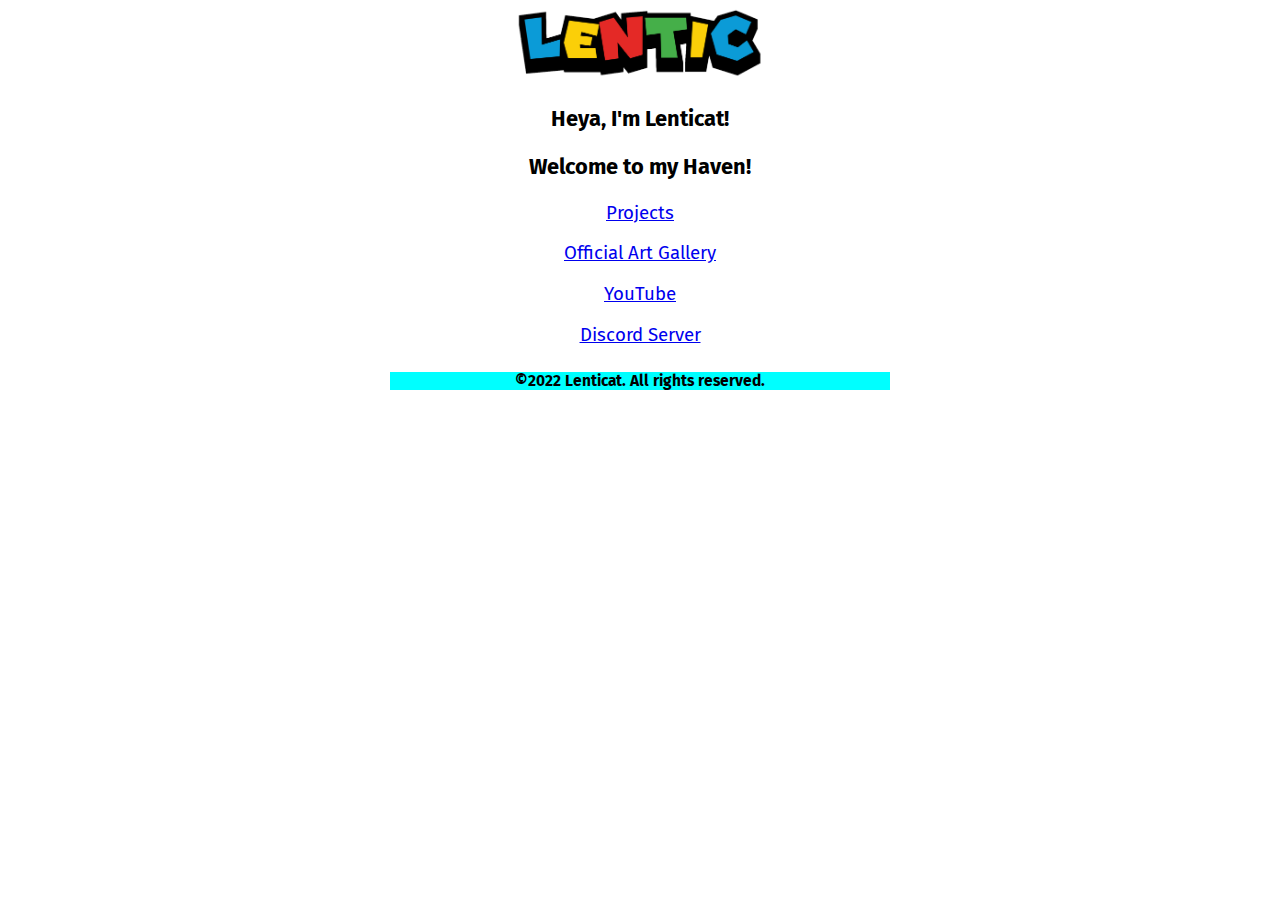
<file: index.html>
<!DOCTYPE html>
<html>
  <head>
    <title>Lenticat's Haven</title>
    <link rel="stylesheet" href="https://fonts.googleapis.com/css?family=Fira+Sans">
    <link rel="stylesheet" href="stylesheet.css">
	<link rel="icon" type="image/x-icon" href="favicon.png">
  </head>
  <body>
    <div class="content">
     <a href="index.html">
       <img src="content/img/channel-logo.png" width="250">
     </a>
     <p></p>
      <h3>Heya, I'm Lenticat!</h3>
      <p></p>
      <h3>Welcome to my Haven!</h3>
      <p></p>
     <a href="projects.html">Projects</a>
      <p></p>
      <a href="gallery.html">Official Art Gallery</a>
      <p></p>
      <a href="https://bit.ly/LenticChannel">YouTube</a>
	  <p></p>
	  <a href="https://discord.gg/H73AzM3ZjF">Discord Server</a>
	  <p></p>
      <footer>
        <h5>©2022 Lenticat. All rights reserved.</h5>
      </footer>
      <!-- The best work is the work inspired by others 
        whilst maintaining originality. -Lenticat-->
   </div>
  </body>
</html>
</file>
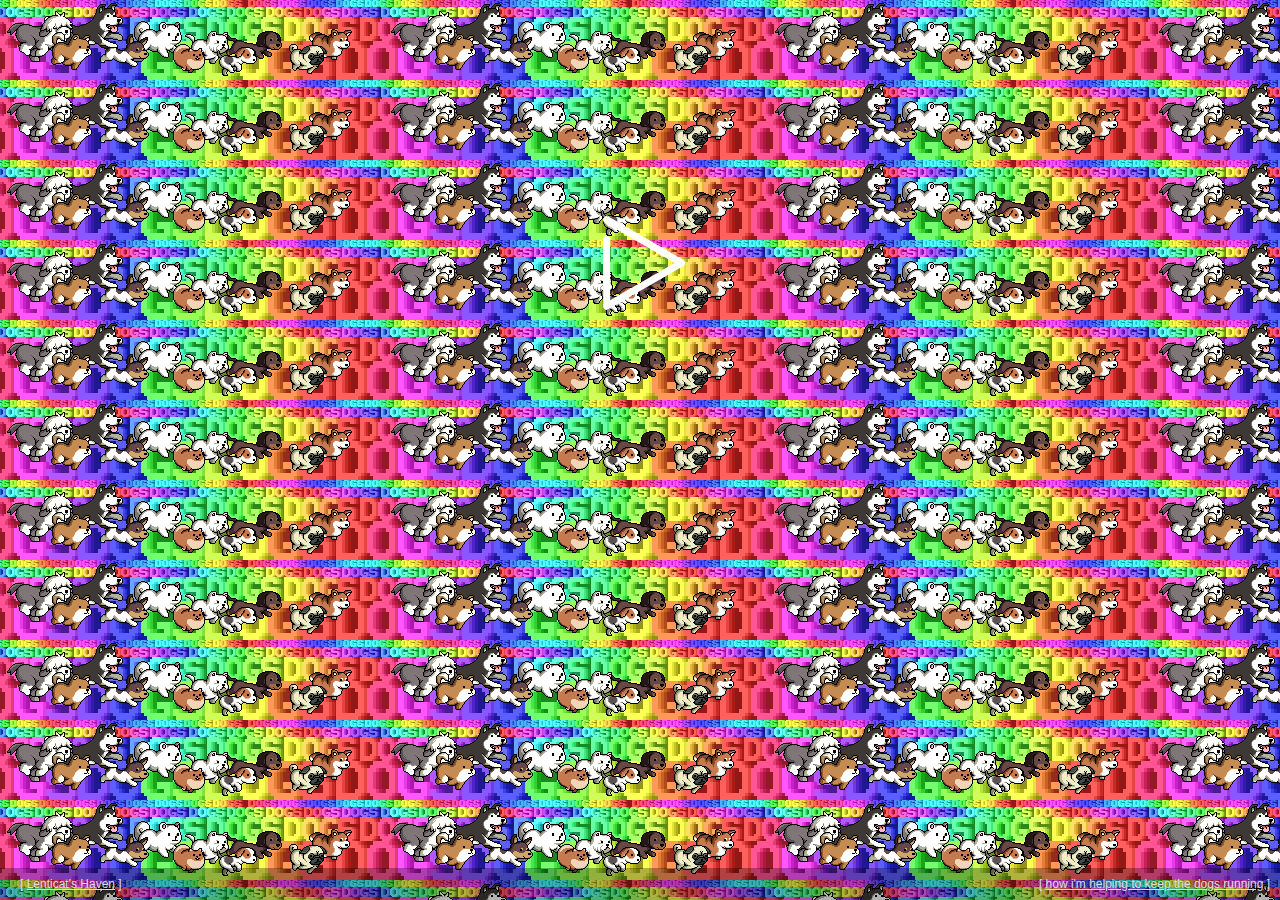
<file: dogs.html>
<!DOCTYPE html>
<html>
    <head>
        <title>Lenticat's Haven - OMFGDOGS Mirror</title>
        <link rel="stylesheet" type="text/css" href="omfgdogs.css" />
        <script src="https://ajax.googleapis.com/ajax/libs/jquery/1.9.1/jquery.min.js"></script>
		<link rel="icon" type="image/x-icon" href="dogsfavicon.ico">
    </head>

    <body>
        <div id="overlay" class="container" onclick="off()">
            <a href='#'class='playBut'>
                <svg version="1.1"
                    xmlns="http://www.w3.org/2000/svg" xmlns:xlink="http://www.w3.org/1999/xlink" xmlns:a="http://ns.adobe.com/AdobeSVGViewerExtensions/3.0/"
                    x="0px" y="0px" width="213.7px" height="213.7px" viewBox="0 0 213.7 213.7" enable-background="new 0 0 213.7 213.7"
                    xml:space="preserve">

                    <polygon class='triangle' id="XMLID_18_" fill="none" stroke-width="7" stroke-linecap="round" stroke-linejoin="round" stroke-miterlimit="10" points="
                        73.5,62.5 148.5,105.8 73.5,149.1 "/>

                    <circle class='circle' id="XMLID_17_" fill="none" stroke-width="7" stroke-linecap="round" stroke-linejoin="round" stroke-miterlimit="10" cx="106.8" cy="106.8" r="103.3"/>
                </svg>
            </a>
        </div>

        <audio id="omfgaudio" loop>
            <source src="omfgdogs.mp3" type="audio/mpeg">
        </audio>

        <script type="text/javascript">
            function off() {
                document.getElementById("overlay").style.display = "none";
                var audio = document.getElementById("omfgaudio");
                audio.play();
            }
        </script>

        <div id="footer">
            <div id="footer-left">
                [ <a href="index.html" target="_blank">Lenticat's Haven</a> ]
            </div>
            <div id="footer-right" >
                <div id="helptext">
                    [ <a href="dogsinfo.html" target="_blank">how i'm helping to keep the dogs running</a> ]
                </div>
        <script src="wat.js"></script>
    </body>
</html>
</file>
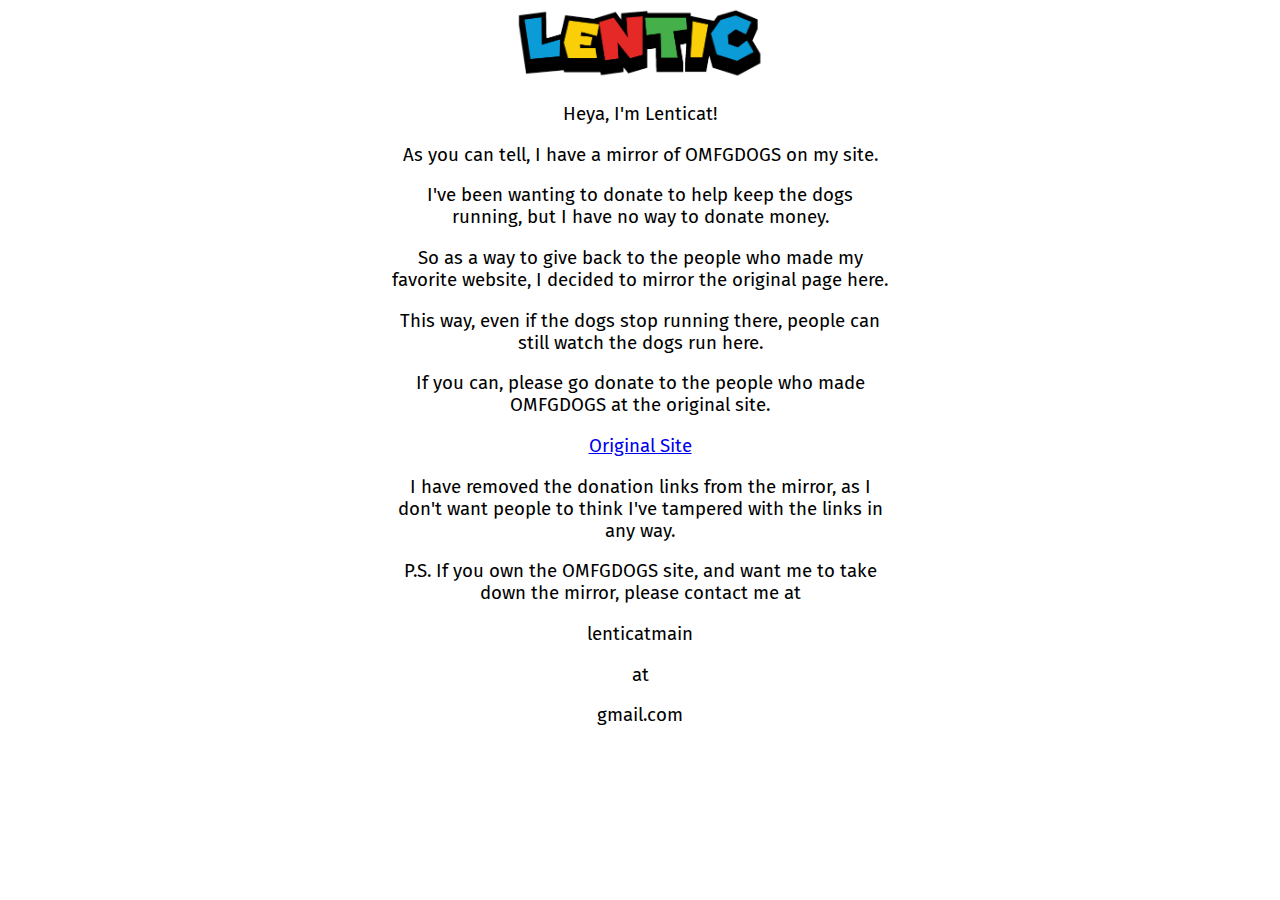
<file: dogsinfo.html>
<!DOCTYPE html>
<html>
  <head>
    <title>Lenticat's Haven - About OMFGDOGS Mirror</title>
    <link rel="stylesheet" href="https://fonts.googleapis.com/css?family=Fira+Sans">
    <link rel="stylesheet" href="stylesheet.css">
	<link rel="icon" type="image/x-icon" href="dogsfavicon.ico">
  </head>
  <body>
    <div class="content">
     <a href="index.html">
       <img src="content/img/channel-logo.png" width="250">
     </a>
     <p></p>
      <p>Heya, I'm Lenticat!</p>
      <p>As you can tell, I have a mirror of OMFGDOGS on my site.</p>
	  <p>I've been wanting to donate to help keep the dogs running, but I have no way to donate money.</p>
	  <p>So as a way to give back to the people who made my favorite website, I decided to mirror the original page here.</p>
	  <p>This way, even if the dogs stop running there, people can still watch the dogs run here.</p>
	  <p>If you can, please go donate to the people who made OMFGDOGS at the original site.</p>
	  <a href='http://omfgdogs.com'>Original Site</a>
	  <p>I have removed the donation links from the mirror, as I don't want people to think I've tampered with the links in any way.</p>
	  <p>P.S. If you own the OMFGDOGS site, and want me to take down the mirror, please contact me at</p>
	  <p></p>
	  <p>lenticatmain</p>
	  <p>at</p>
	  <p>gmail.com</p>
   </div>
  </body>
</html>
</file>
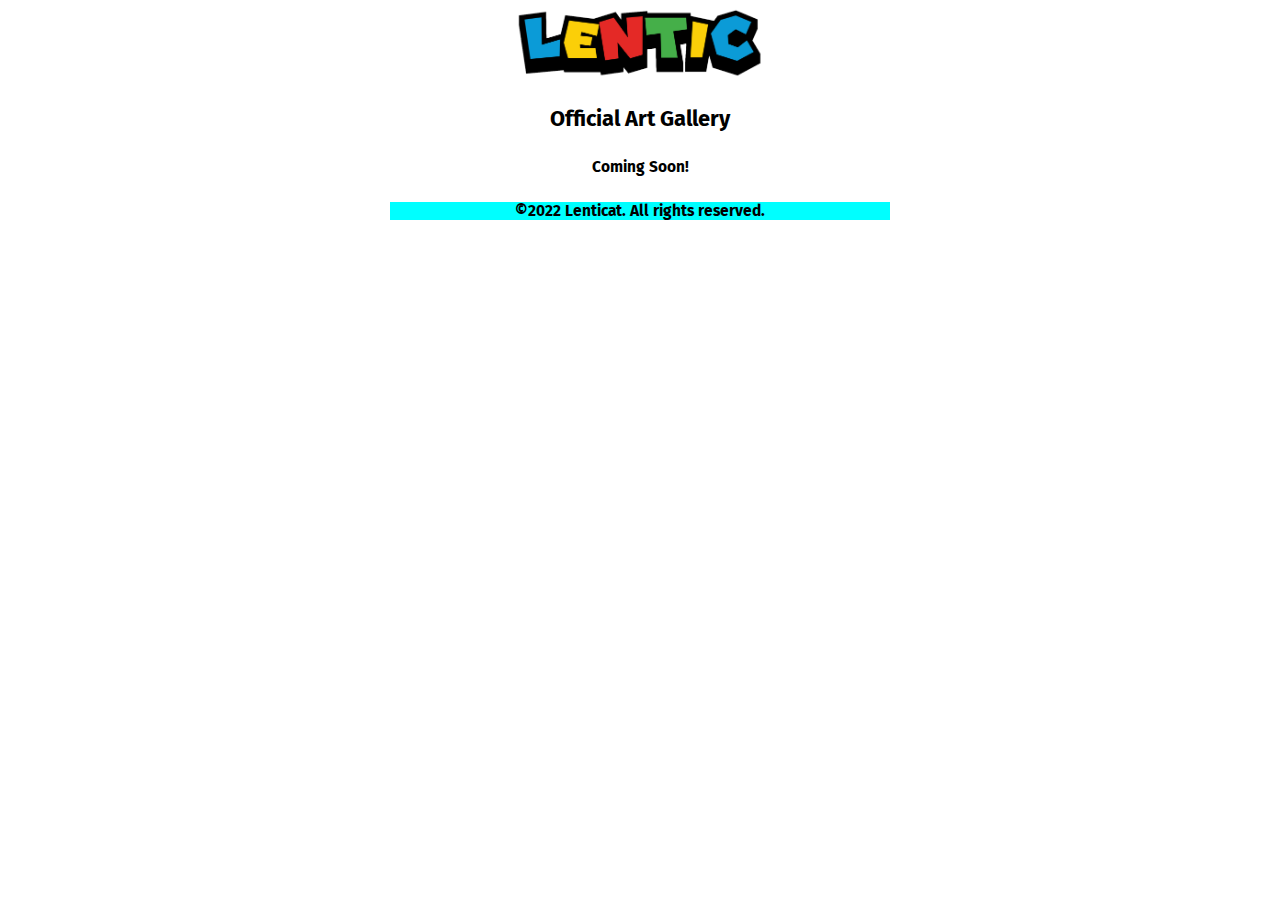
<file: gallery.html>
<!DOCTYPE html>
<html>
  <head>
    <title>Lenticat's Haven - Official Art Gallery</title>
    <link rel="stylesheet" href="https://fonts.googleapis.com/css?family=Fira+Sans">
    <link rel="stylesheet" href="stylesheet.css">
	<link rel="icon" type="image/x-icon" href="favicon.png">
  </head>
  <body>
    <div class="content">
     <a href="index.html">
       <img src="content/img/channel-logo.png" width="250">
     </a>
     <p></p>
      <h3>Official Art Gallery</h3>
      <p></p>
      <h5>Coming Soon!</h5>
      <footer>
        <h5>©2022 Lenticat. All rights reserved.</h5>
      </footer>
   </div>
  </body>
</html>
</file>
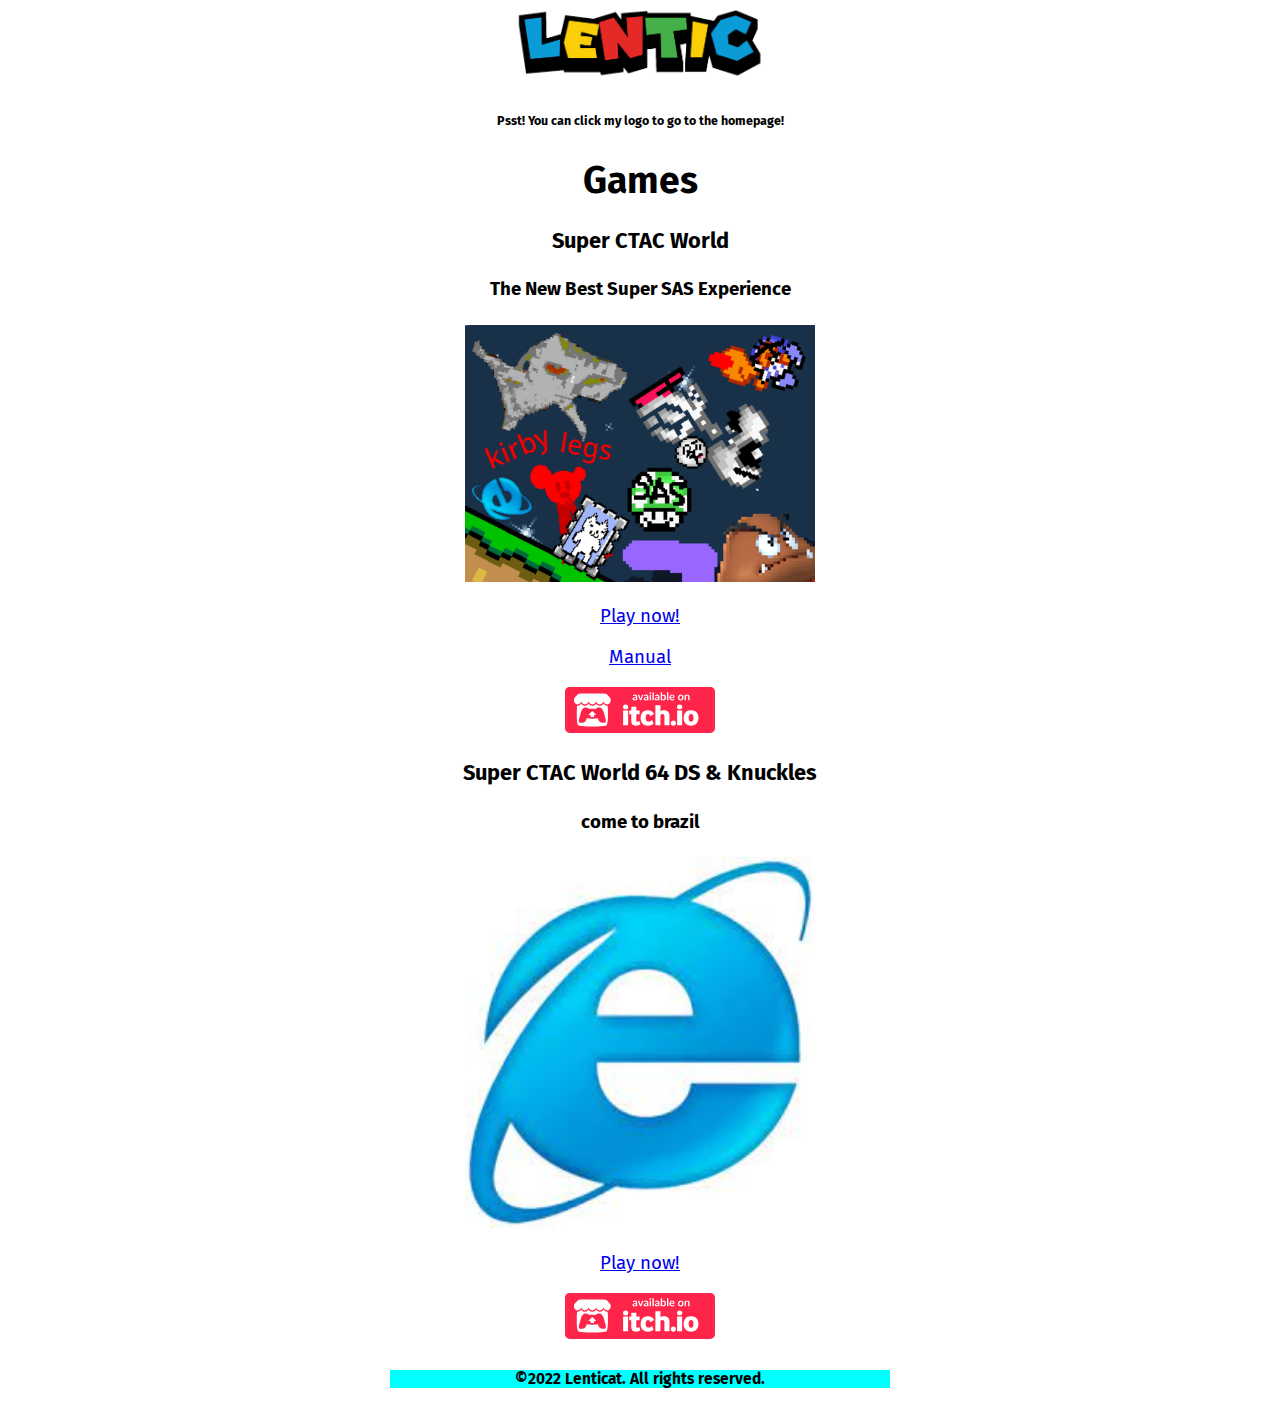
<file: games.html>
<!DOCTYPE html>
<html>
    <head>
        <title>Lenticat's Haven - Games</title>
        <link rel="stylesheet" href="https://fonts.googleapis.com/css?family=Fira+Sans">
        <link rel="stylesheet" href="stylesheet.css">
		<link rel="icon" type="image/x-icon" href="favicon.png">
    </head>
    <body>
        <div class="content">
            <a href="index.html">
              <img src="content/img/channel-logo.png" width="250">
            </a>
            <h6>Psst! You can click my logo to go to the homepage!</h6>
            <h1>Games</h1>
            <h3>Super CTAC World</h3>
            <h4>The New Best Super SAS Experience</h4>
            <img src="content/img/ctac1thumb.png" width="350">
            <p></p>
            <a href="ctacv2.html">Play now!</a>
			<p></p>
			<a href="ctacv2-manual.pdf">Manual</a>
            <p></p>
            <a href="https://lentic.itch.io/Super-CTAC-World"><img src="content/img/badge-color.svg" width="150"></a>
            <p></p>
            <h3>Super CTAC World 64 DS & Knuckles</h3>
            <h4>come to brazil</h4>
            <img src="content/img/ie6.jfif" width="350">
            <p></p>
            <a href="ctacjoel.html">Play now!</a>
            <p></p>
            <a href="https://lentic.itch.io/crappy-ctac-meme-game"><img src="content/img/badge-color.svg" width="150"></a>
            <footer>
                <h5>©2022 Lenticat. All rights reserved.</h5>
            </footer>
        </div>
    </body>
</html>
</file>
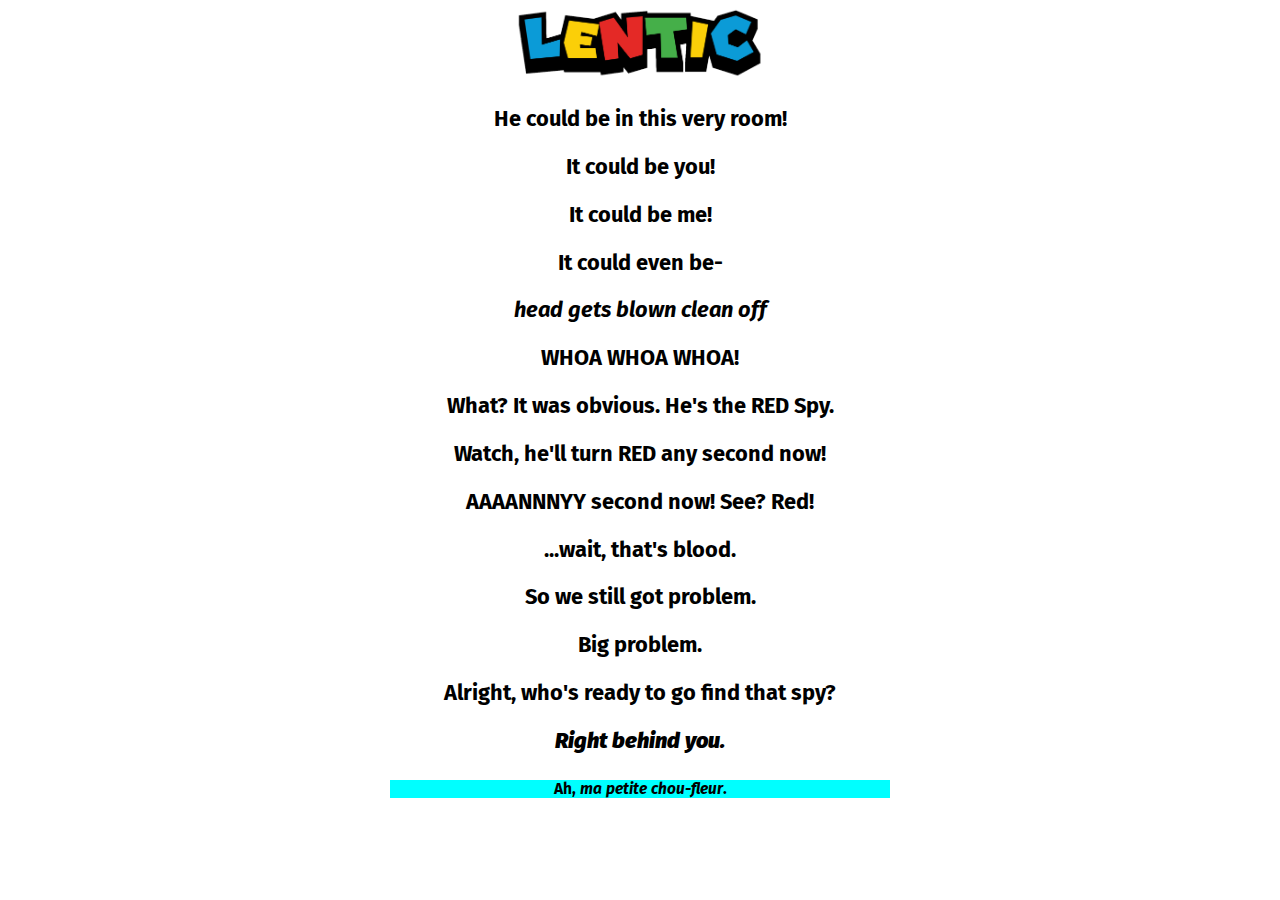
<file: nwtstudios.html>
<!DOCTYPE html>
<html>
  <head>
    <title>NWT Studios</title>
    <link rel="stylesheet" href="https://fonts.googleapis.com/css?family=Fira+Sans">
    <link rel="stylesheet" href="stylesheet.css">
	<link rel="icon" type="image/x-icon" href="favicon.png">
  </head>
  <body>
    <div class="content">
     <a href="index.html">
       <img src="content/img/channel-logo.png" width="250">
     </a>
     <p></p>
     <h3>He could be in this very room!</h3>
     <h3>It could be you!</h3>
     <h3>It could be me!</h3>
     <h3>It could even be-</h3>
     <h3><i>head gets blown clean off</i></h3>
     <h3>WHOA WHOA WHOA!</h3>
     <h3>What? It was obvious. He's the RED Spy.</h3>
     <h3>Watch, he'll turn RED any second now!</h3>
     <h3>AAAANNNYY second now! See? Red!</h3>
     <h3>...wait, that's blood.</h3>
     <h3>So we still got problem.</h3>
     <h3>Big problem.</h3>
     <h3>Alright, who's ready to go find that spy?</h3>
     <h3><i><b>Right behind you.</b></i></h3>
      <footer>
        <h5>Ah, <i>ma petite chou-fleur</i>.</h5>
      </footer>
   </div>
  </body>
</html>
</file>
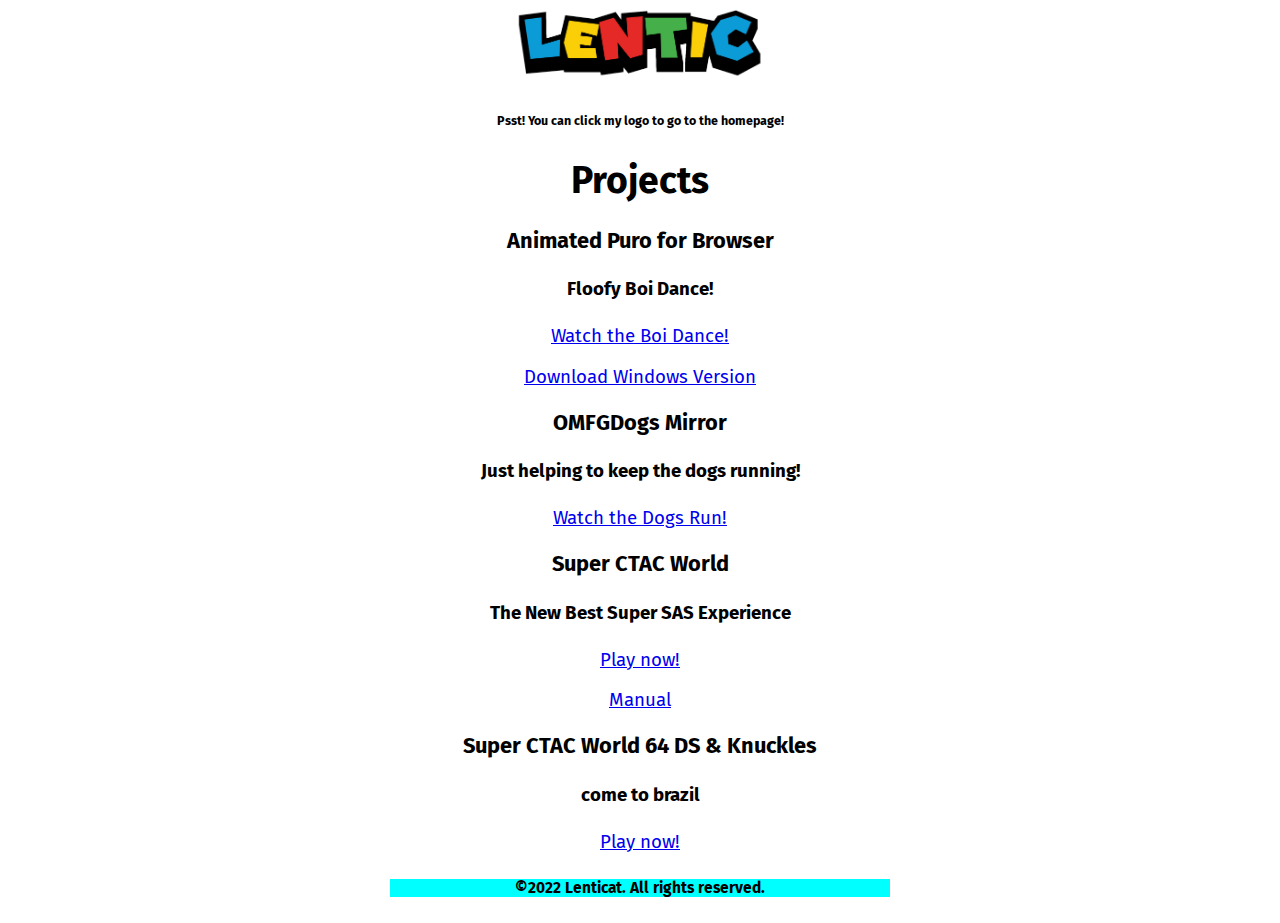
<file: projects.html>
<!DOCTYPE html>
<html>
    <head>
        <title>Lenticat's Haven - Projects</title>
        <link rel="stylesheet" href="https://fonts.googleapis.com/css?family=Fira+Sans">
        <link rel="stylesheet" href="stylesheet.css">
		<link rel="icon" type="image/x-icon" href="favicon.png">
    </head>
    <body>
        <div class="content">
            <a href="index.html">
              <img src="content/img/channel-logo.png" width="250">
            </a>
            <h6>Psst! You can click my logo to go to the homepage!</h6>
            <h1>Projects</h1>
            <p></p>
            <h3>Animated Puro for Browser</h3>
            <h4>Floofy Boi Dance!</h4>
            <p></p>
            <a href="puro.html">Watch the Boi Dance!</a>
            <p></p>
            <a href="https://drive.google.com/uc?export=download&id=1MS-sksRWFBwtIOxTZWXoOtvDUedGcGHc">Download Windows Version</a>
            <p></p>
            <h3>OMFGDogs Mirror</h3>
            <h4>Just helping to keep the dogs running!</h4>
            <p></p>
            <a href="dogs.html">Watch the Dogs Run!</a>
            <p></p>
            <h3>Super CTAC World</h3>
            <h4>The New Best Super SAS Experience</h4>
            <p></p>
            <a href="ctacv2.html">Play now!</a>
			<p></p>
			<a href="ctacv2-manual.pdf">Manual</a>
            <p></p>
            <h3>Super CTAC World 64 DS & Knuckles</h3>
            <h4>come to brazil</h4>
            <p></p>
            <a href="ctacjoel.html">Play now!</a>
            <footer>
                <h5>©2022 Lenticat. All rights reserved.</h5>
            </footer>
        </div>
    </body>
</html>
</file>
<file: stylesheet.css>
body {
      font-family: "Fira Sans", sans-serif;
      font-size: 14pt;
}
 .content {
      max-width: 500px;
      margin: auto;
      text-align: center;
}
h1 {
    color:"red;"
}
button {
    font-family: "Fira Sans", sans-serif;
    font-size: 12pt;
}
footer {
    background-color: aqua;
}
</file>
<file: omfgdogs.css>
/* Oh hai! */

body { 
    background-image: url("omfgdogs.gif");
    margin: 0;
    padding: 0;
    font: 12px/32px Segoe UI, San Francisco, Arial, sans-serif;
}

a {color: rgba(255, 216, 0, 1);}

#footer {
    position: absolute;
    bottom: 0;
    width: 100%;
    height: 32px;
    overflow: hidden;
    -webkit-transition: all 0.3s ease-out;
    -moz-transition: all 0.3s ease-out;
    -o-transition: all 0.3s ease-out;
    transition: all 0.3s ease-out;
    zoom: 1;
    background-color: rgba(0,0,0,0.3);
    color: #DDD;
}

#footer a {
    -webkit-transition: all 0.3s ease-out;
    -moz-transition: all 0.3s ease-out;
    -o-transition: all 0.3s ease-out;
    transition: all 0.3s ease-out;
    color: #DDD;
}

#footer:hover {
    background-color: rgba(0,0,0,0.6);
    -ms-filter: "progid:DXImageTransform.Microsoft.gradient(startColorstr=#99000000,endColorstr=#99000000)"; /* IE8 */
    filter: progid:DXImageTransform.Microsoft.gradient(startColorstr=#99000000,endColorstr=#99000000);   /* IE6 & 7 */
    color: #fff;
}

#footer:hover a {
    color: #fff;
}

#footer-left {
    width: 205px;
    float: left;
    padding-left: 20px;
}

#footer-right {
    float: right;
}

#footer-right form {
    float: right;
    padding: 0;
    line-height: 10px;
}


#btc {
    float: right;
    margin: 3px 7px 0;
}

.toast-title {
    font-family:"Helvetica Neue",Helvetica,Arial,sans-serif;font-size:14px;color:#FFF;
}

.toast-message {
    font-family:"Helvetica Neue",Helvetica,Arial,sans-serif;font-size:14px;color:#FFF;
}

#helptext { 
    float: left;
    margin: 0 10px 0;
}

@media only screen and (-moz-min-device-pixel-ratio: 2), only screen and (-o-min-device-pixel-ratio: 2/1), only screen and (-webkit-min-device-pixel-ratio: 2), only screen and (min-device-pixel-ratio: 2) {
    body { background: url(omfgdogs@2X.gif); background-size: 384px 80px; }
}

.centre {
    margin-left: auto;
    margin-right: auto;
    display: block;
    margin-top: 5%;
}

.container {
    width: 100%;
    height: 100%;
    text-align: center;
    background-color: rgba(0,0,0,0.8);
}

.circle {
    stroke: #f8aa28;
    stroke-dasharray: 650;
    stroke-dashoffset: 650;
    -webkit-transition: all 0.5s ease-in-out;
    opacity: 0.3;
}

.playBut {
    /*  border: 1px solid red;*/
    display: inline-block;
    position: absolute;
    top: 30%;
    left: 50%;
    transform: translate(-50%, -50%);
    -ms-transform: translate(-50%, -50%);
    -webkit-transition: all 0.5s ease;
}

.playBut .triangle {
    -webkit-transition: all 0.7s ease-in-out;
    stroke-dasharray: 240;
    stroke-dashoffset: 480;
    stroke: #FFF;
    transform: translateY(0);
}

.playBut:hover .triangle {
    stroke-dashoffset: 0;
    opacity: 1;
    stroke: #f8aa28;
    animation: nudge 0.7s ease-in-out;
}

@keyframes nudge {
    0% {
    transform: translateX(0);
  }
    30% {
    transform: translateX(-5px);
  }
    50% {
    transform: translateX(5px);
  }
    70% {
    transform: translateX(-2px);
  }
    100% {
    transform: translateX(0);
  }
}

.playBut:hover .circle {
    stroke-dashoffset: 0;
    opacity: 1;
}
</file>
